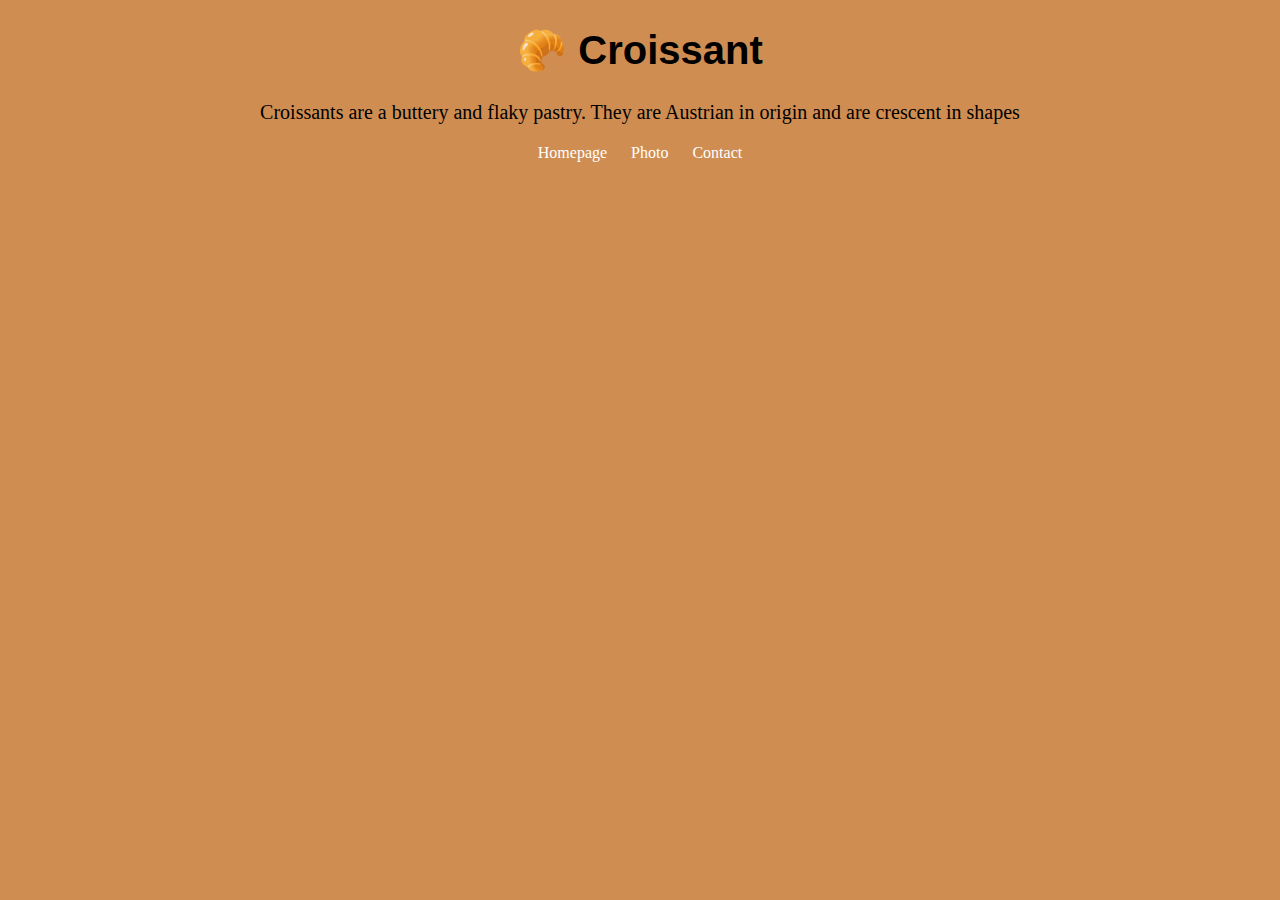
<file: index.html>
<!DOCTYPE html>
<html lang="en">
  <head>
    <meta charset="UTF-8" />
    <meta http-equiv="X-UA-Compatible" content="IE=edge" />
    <meta name="viewport" content="width=device-width, initial-scale=1.0" />
    <link rel="stylesheet" href="styles.css" />
    <title>Croissant page | Catherine McFee</title>
    <meta name="description" content="This is a page about croissants" />
  </head>

  <body>
    <h1>🥐 Croissant</h1>
    <p>
      Croissants are a buttery and flaky pastry. They are Austrian in origin and
      are crescent in shapes
    </p>
    <footer>
      <a href="/index.html" title="homepage" class="homepage"> Homepage</a>
      <a href="/photo.html" title="photo" class="photo"> Photo </a>
      <a href="/contact.html" title="contact" class="contact">Contact</a>
    </footer>
  </body>
</html>
</file>
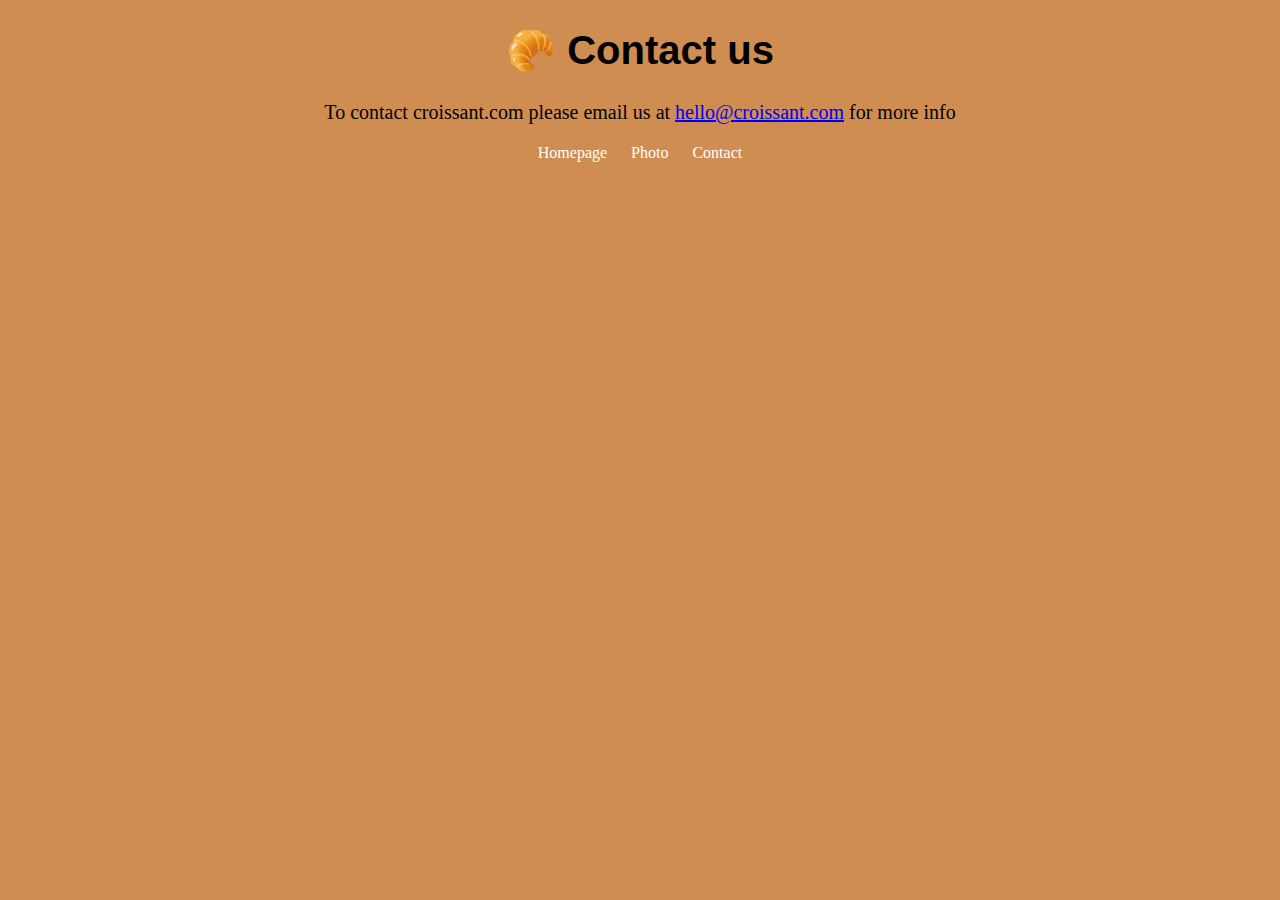
<file: contact.html>
<!DOCTYPE html>
<html lang="en">
  <head>
    <meta charset="UTF-8" />
    <meta http-equiv="X-UA-Compatible" content="IE=edge" />
    <meta name="viewport" content="width=device-width, initial-scale=1.0" />
    <link rel="stylesheet" href="styles.css" />
    <title>Contact</title>
  </head>
  <body>
    <h1>🥐 Contact us</h1>
    <p>
      To contact croissant.com please email us at
      <a href="mailto:hello@croissant.com"> hello@croissant.com</a> for more
      info

      <footer>
      <a href="/index.html" class="homepage"> Homepage</a>
      <a href="/photo.html" class="photo"> Photo </a>
      <a href="/contact.html" class="contact">Contact</a>
    </footer>
    </p>
  </body>
</html>
</file>
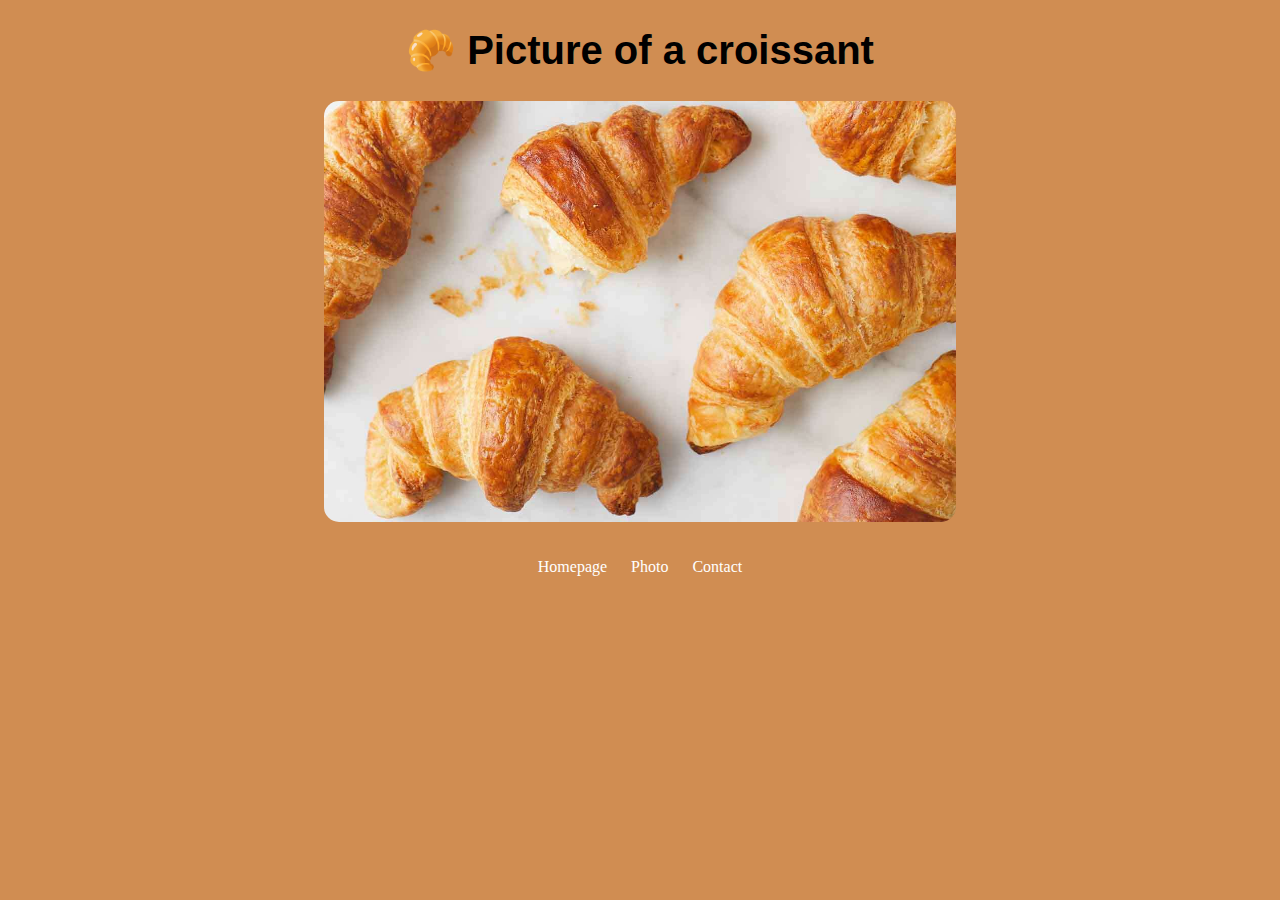
<file: photo.html>
<!DOCTYPE html>
<html lang="en">
  <head>
    <meta charset="UTF-8" />
    <meta http-equiv="X-UA-Compatible" content="IE=edge" />
    <meta name="viewport" content="width=device-width, initial-scale=1.0" />
    <link rel="stylesheet" href="styles.css" />
    <title>Photo</title>
  </head>
  <body>
    <h1>🥐 Picture of a croissant</h1>
    <img src="/croissant.jpeg" alt="croissant picture" />

    <br />
    <br />
    <footer>
      <a href="/index.html" class="homepage"> Homepage</a>
      <a href="/photo.html" class="photo"> Photo </a>
      <a href="/contact.html" class="contact">Contact</a>
    </footer>
  </body>
</html>
</file>
<file: styles.css>
body {
  background: #d08d52;
}

h1 {
  text-align: center;
  font-size: 40px;
  font-family: Impact, Haettenschweiler, "Arial Narrow Bold", sans-serif;
}

p {
  text-align: center;
  font-size: 20px;
}

.contact,
.homepage,
.photo {
  color: white;
  text-decoration: none;
}

a:hover {
  cursor: pointer;
  color: beige;
}

footer {
  text-align: center;
}

footer a {
  margin: 0 10px;
}

img {
  width: 50%;
  display: block;
  margin: 0 auto;
  border-radius: 15px;
}
</file>
